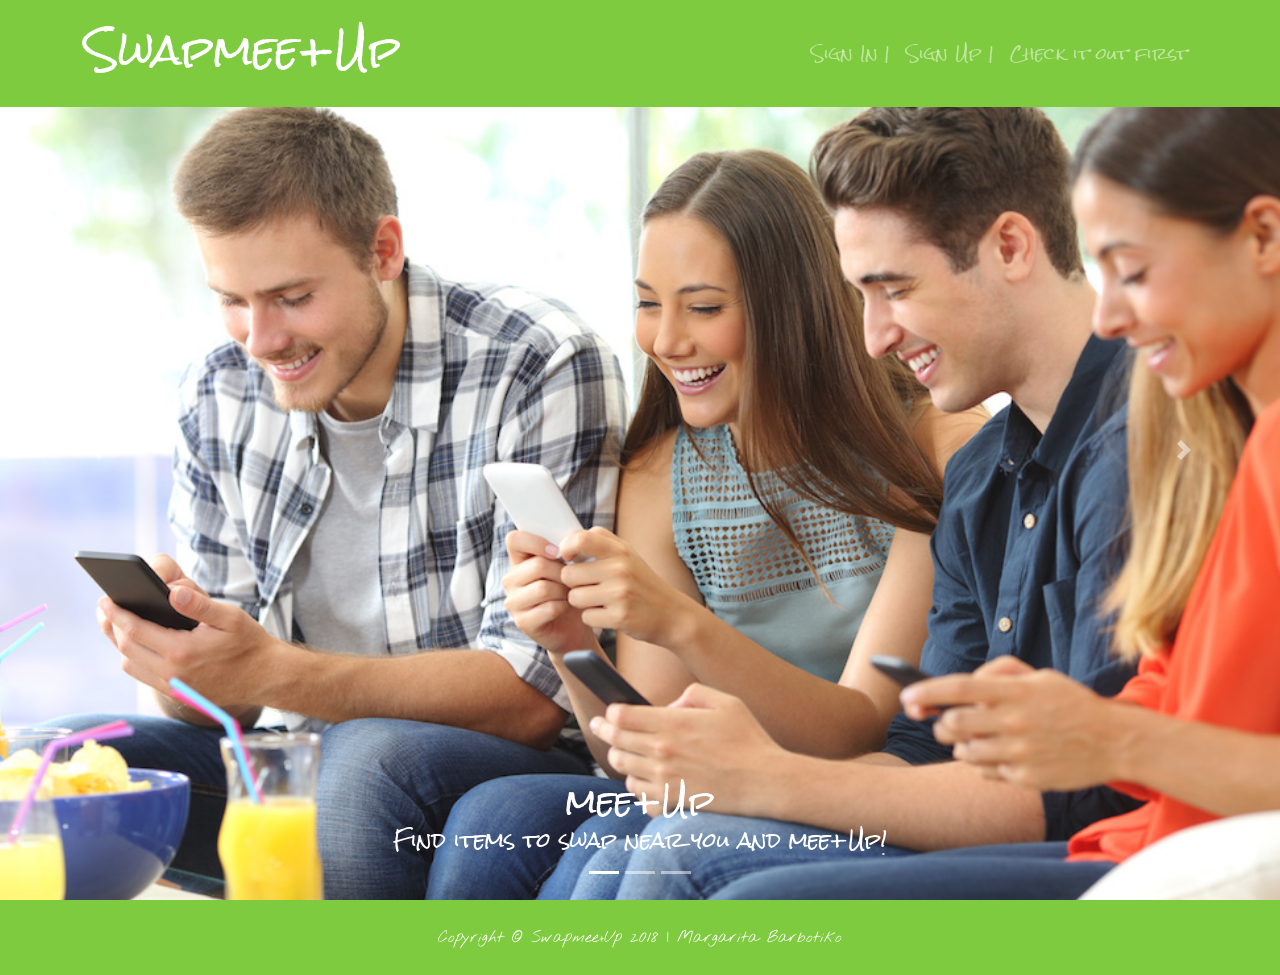
<file: public/index.html>
<!DOCTYPE html>
<html lang="en">

<head>

  <meta charset="utf-8">
  <meta name="viewport" content="width=device-width, initial-scale=1, shrink-to-fit=no">
  <meta name="description" content="">
  <meta name="author" content="">

  <title>Swapmee+Up</title>

  <!-- Bootstrap core CSS -->
  <link href="vendor/bootstrap/css/bootstrap.min.css" rel="stylesheet">

  <!-- Custom styles for this template -->
  <link href="css/full-slider.css" rel="stylesheet">
  <link href="css/full-slider-overwrite.css" rel="stylesheet">

  <link href="https://fonts.googleapis.com/css?family=Calligraffitti|Gochi+Hand|Kaushan+Script|Nothing+You+Could+Do|Rock+Salt|Yeon+Sung" rel="stylesheet">

</head>

<body>

  <!-- Navigation -->
  <nav class="navbar navbar-expand-lg navbar-dark bg-dark fixed-top" id="main-nav">
    <div class="container">
      <div id="headername">
        <h1><a href="index.html">Swapmee+Up</h1></a>
      </div>




      <button class="navbar-toggler" type="button" data-toggle="collapse" data-target="#navbarResponsive" aria-controls="navbarResponsive"
        aria-expanded="false" aria-label="Toggle navigation">
        <span class="navbar-toggler-icon"></span>
      </button>
      <div class="collapse navbar-collapse" id="navbarResponsive">
        <ul class="navbar-nav ml-auto">
          <li class="nav-item">
            <a class="nav-link" href="post.html">Sign In |
              <span class="sr-only">(current)</span>
            </a>
          </li>
          <li class="nav-item">
            <a class="nav-link" href="NewUser.html">Sign Up |</a>
          </li>
          <li class="nav-item">
            <a class="nav-link" href="view.html">Check it out first</a>
          </li>
        </ul>
      </div>
    </div>
  </nav>


  <header>
    <div id="carouselExampleIndicators" class="carousel slide" data-ride="carousel">
      <ol class="carousel-indicators">
        <li data-target="#carouselExampleIndicators" data-slide-to="0" class="active"></li>
        <li data-target="#carouselExampleIndicators" data-slide-to="1"></li>
        <li data-target="#carouselExampleIndicators" data-slide-to="2"></li>
      </ol>
      <div class="carousel-inner" role="listbox">
        <!-- Slide One - Set the background image for this slide in the line below -->
        <div class="carousel-item active" style="background-image: url('images/cell.jpg')">
          <div class="carousel-caption d-none d-md-block">
            <h2>mee+Up</h2>
            <h5>Find items to swap near you and mee+Up!</h5>
          </div>
        </div>
        <!-- Slide Two - Set the background image for this slide in the line below -->
        <div class="carousel-item" style="background-image: url('images/shake.jpg')">
          <div class="carousel-caption d-none d-md-block">
            <h3>Dont have a use for it anymore? Swap i+!</h3>
            <h5>Check out a variety of items posted by locals</h5>
          </div>
        </div>
        <!-- Slide Three - Set the background image for this slide in the line below -->
        <div class="carousel-item" style="background-image: url('images/ps.jpg')">
          <div class="carousel-caption d-none d-md-block">
            <h3>Games</h3>
            <h5>Games and Systems</h5>
          </div>
        </div>

        <!-- Slide Four - Set the background image for this slide in the line below -->
        <div class="carousel-item" style="background-image: url('images/tv.jpg')">
          <div class="carousel-caption d-none d-md-block">
            <h3>Entertainment</h3>
            <h5>Dont trash it, swap i+!</h5>
          </div>
        </div>

        <!-- Slide One - Set the background image for this slide in the line below -->
        <div class="carousel-item" style="background-image: url('images/furniture.jpg')">
          <div class="carousel-caption d-none d-md-block">
            <h3>Furniture</h3>
            <h5>Swap up your style!</h5>
          </div>
        </div>

      </div>

      <a class="carousel-control-prev" href="#carouselExampleIndicators" role="button" data-slide="prev">
        <span class="carousel-control-prev-icon" aria-hidden="true"></span>
        <span class="sr-only">Previous</span>
      </a>
      <a class="carousel-control-next" href="#carouselExampleIndicators" role="button" data-slide="next">
        <span class="carousel-control-next-icon" aria-hidden="true"></span>
        <span class="sr-only">Next</span>
      </a>
    </div>
  </header>

  <!-- Footer -->
  <footer class="footer" id="main-footer">
    <div class="container">
      <p class="m-0 text-center text-white">Copyright &copy; Swapmee+Up 2018 | Margarita Barbotiko</h5>
    </div>
    <!-- /.container -->
  </footer>

  <!-- Bootstrap core JavaScript -->
  <script src="vendor/jquery/jquery.min.js"></script>
  <script src="vendor/bootstrap/js/bootstrap.bundle.min.js"></script>

</body>

</html>
</file>
<file: public/css/full-slider-overwrite.css>
/* font-family: 'Kaushan Script', cursive;
font-family: 'Nothing You Could Do', cursive;
font-family: 'Rock Salt', cursive;this is LOGO
font-family: 'Gochi Hand', cursive;
font-family: 'Calligraffitti', cursive;
font-family: 'Yeon Sung', cursive; */


#headername{
    font-family: 'Rock Salt', cursive;
    color:white;

}

h2,h3,h4,h5{
    font-family: 'Rock Salt', cursive;
    color:white;
}

p{
    font-family: 'Nothing You Could Do', cursive;
}

.nav-link{
    font-family: 'Rock Salt', cursive;
    color:white;
}

/* li::before{
 
}
HIDE THESE
li::after{
    color:pink;
} */

#main-footer{
    background:rgb(126, 203, 63)!important;
    padding-top:2%;
    padding-bottom:2%;
}

#main-nav{
    background:rgb(126, 203, 63)!important;
    padding-top:2%;
    padding-bottom:2%;
}
a{
    color:inherit;
    text-decoration: none;
}
a:hover{
    color:inherit;
    text-decoration: none;
}

a:active{
    color:inherit;
    text-decoration: none;

}

a:visited{
    text-decoration: none;
}
</file>
<file: public/css/full-slider.css>
/*!
 * Start Bootstrap - Full Slider (https://startbootstrap.com/template-overviews/full-slider)
 * Copyright 2013-2017 Start Bootstrap
 * Licensed under MIT (https://github.com/BlackrockDigital/startbootstrap-full-slider/blob/master/LICENSE)
 */

.carousel-item {
  height: 100vh;
  min-height: 300px;
  background: no-repeat center center scroll;
  -webkit-background-size: cover;
  -moz-background-size: cover;
  -o-background-size: cover;
  background-size: cover;
}
</file>
